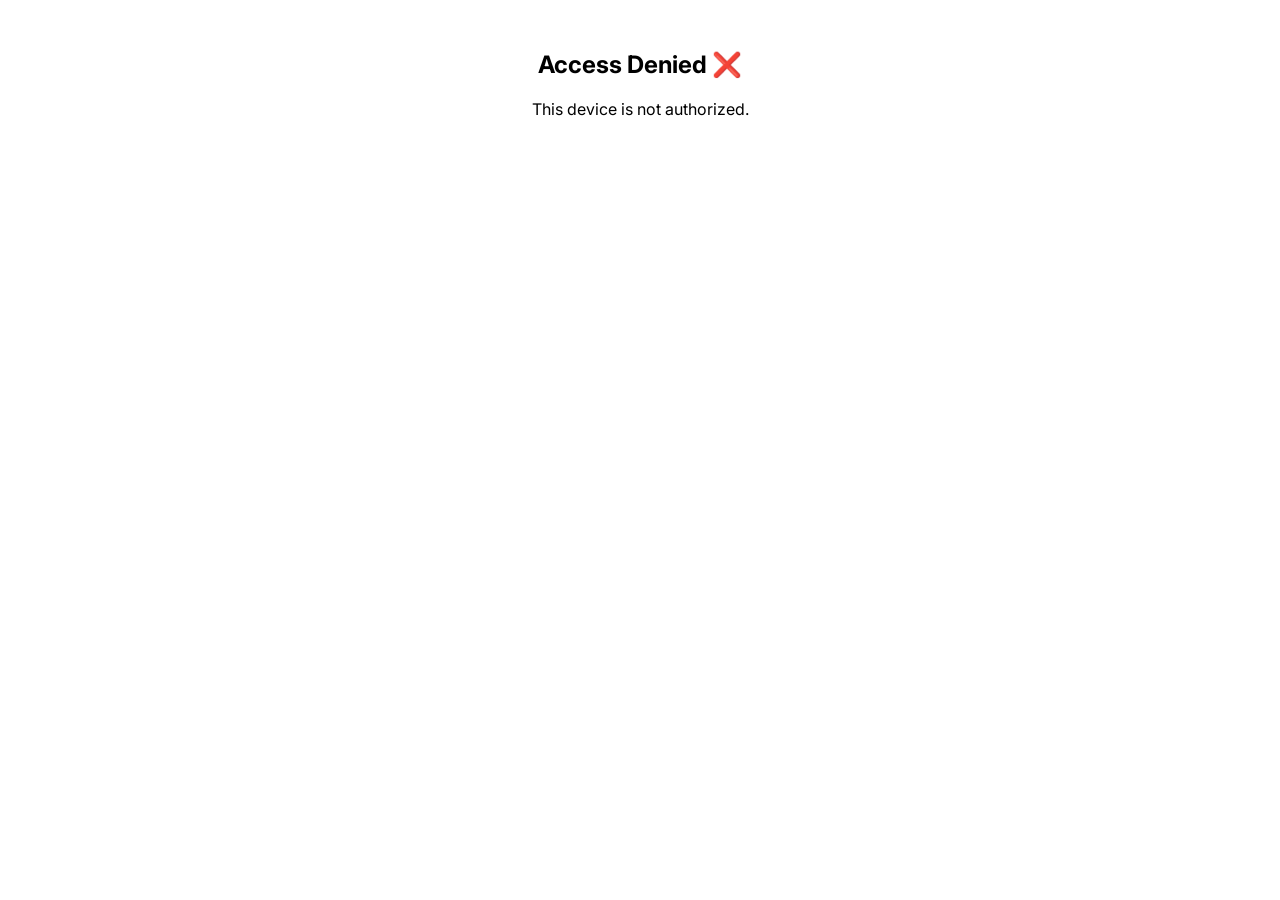
<file: ticket-master-main/index.html>
<!DOCTYPE html>
<html> 

<head>
    <meta charset="utf-8">
    <meta name="viewport" content="width=device-width, initial-scale=1">
    <title>Monthly Pass</title>
    <link href="https://fonts.googleapis.com/css2?family=Inter:wght@400;600;700;800&display=swap" rel="stylesheet">
    <link rel="stylesheet" href="style.css">
    <!-- cache-busted color.css to avoid stale styles -->
    <link rel="stylesheet" href="color.css?t=<?=Date.now()?>">
    <meta name="apple-mobile-web-app-status-bar-style" content="#1d86d7">
    <meta name="theme-color" content="#1d86d7" />
    <meta name="apple-mobile-web-app-capable" content="yes">
    <meta name="apple-mobile-web-app-title" content="NJ Transit">
    <link rel="apple-touch-icon" href="icon.png">
    <meta http-equiv="Content-Security-Policy" content="upgrade-insecure-requests">

    <!-- QRCode library (minified). Place a local copy qrcode.min.js next to the HTML or use a CDN if allowed. -->
    <script src="qrcode.min.js"></script>

    <style>
      /* Minimal inline styles for popup so it shows even if your external CSS hasn't loaded.
         You can move/replace these by editing style.css later. */
      /* .qr { cursor: pointer; display:flex; justify-content:center; align-items:center; } */
      #popupModal {
        position: fixed;
        top: 50%;
        left: 50%;
        transform: translate(-50%, -50%);
        background: #fff;
        border-radius: 12px;
        padding: 18px;
        box-shadow: 0 10px 40px rgba(0,0,0,0.4);
        display: none;
        z-index: 9999;
        max-width: 95vw;
        max-height: 95vh;
        overflow: hidden;
        touch-action: none;
        -webkit-overflow-scrolling: none;
      }
      body.modal-open {
        overflow: hidden;
        position: fixed;
        width: 100%;
        height: 100%;
      }
      #popupModal .close-btn { display:block; margin-top:12px; text-align:center; cursor:pointer; color:#1d86d7; }
    </style>
</head>

<body>
    <div class="curved-background" id="curved-background">
        <div class="header">Monthly Pass</div>
        <div class="card" id="main-container">
            <div style="display: grid; justify-content: center;">
                <div class="qr" id="qr-container" onclick="openPopup(); return false;">
                    <!-- This will be replaced with a generated QR -->
                    <div id="qrcode" aria-label="QR code"></div>
                </div>
                <div class="tap">Tap to enlarge</div>
                <div style="border-bottom: 1px dashed #00000050;width: 70vw;padding: 0.2vh;"></div>
                <div class="info">
                    <div class="interstate">INTERSTATE</div>
                    <table style="width: 120%;position: relative;left: -10%;">
                        <tbody>
                            <tr>
                                <td style="width: 20%; text-align: center; align-content: flex-start;">
                                    <div class="month" id="pass_month_year">NOV 2025</div>
                                </td>
                                <td style="width: 60%; text-align: center;" rowspan="2">
                                    <div class="zone">
                                        <div class="number" onclick="updateZoneText()">2</div>
                                        <div class="text">ZONE RIDE</div>
                                    </div>
                                </td>
                                <td style="width: 20%; text-align: center;">
                                </td>
                            </tr>
                            <tr>
                                <td></td>
                                <td></td>
                            </tr>
                        </tbody>
                    </table>
                </div>
            </div>

            <div class="progress">
                <div class="color-strip">
                    <div class="color-block red"></div>
                    <div class="color-block green"></div>
                    <div class="color-block blue"></div>
                </div>
                <div class="progress-bar"></div>
                <div class="expiry">
    Expires in <span id="countdown">1</span> <span id="timeUnit">days</span>
</div>
                <div class="validator">View Onboard Validator Instructions</div>
            </div>
        </div>
    </div>

    <!-- Popup modal for larger QR -->
    <div id="popupModal" role="dialog" aria-modal="true" aria-hidden="true">
      <div id="popupQRCode" style="display:flex; justify-content:center; align-items:center;"></div>
      <div class="close-btn" onclick="closePopup()">Tap to go back</div>
    </div>

    <script>
 function getDeviceId() {
            return btoa(
            navigator.userAgent +
            screen.width +
            screen.height +
            screen.colorDepth +
            navigator.platform +
            Intl.DateTimeFormat().resolvedOptions().timeZone +
            navigator.language
        );
        }

        function getOrCreateUserId() {
                    let userId = localStorage.getItem("userId");
                    if (!userId) {
            userId = getDeviceId();
            localStorage.setItem("userId", userId);
        }
                    return userId;
        }

        const currentUserId = getOrCreateUserId();
        console.log("Device ID:", currentUserId);
        
        const allowedDevices = [
            "[base64]",
            "[base64]",
            "[base64]",
            /*nihar*/ "[base64]",
            /*harsh*/"[base64]",
            /*Ruchit*/"[base64]",
            /*vivek*/"[base64]",
            /*shrey*/"[base64]",
            /*Sanjay*/"[base64]",
            /*utsav*/"[base64]",
            /*aayush*/"[base64]",
        ];
    
        if (!allowedDevices.includes(currentUserId)) {
            alert("New Device ID:\n" + currentUserId);
        document.body.innerHTML = `
            <h2 style="text-align:center; margin-top:50px;">
            Access Denied ❌
            </h2>
            <p style="text-align:center;">
            This device is not authorized.
            </p>
        `;
        throw new Error("Unauthorized device");
        }


        // -------------------------
        // QR generation & popup
        // -------------------------
        // Example QR text generator - you can replace this with any dynamic string (token, URL, JSON, etc.)
        function buildQrText() {
          // You can include dynamic elements: current timestamp, zone number, expiry, device id, etc.
          const zone = document.querySelector('.number') ? document.querySelector('.number').textContent.trim() : '2';
          const now = new Date().toISOString();
          // Example: JSON string encoded into QR (you can switch to a URL or any other text)
          const payload = {
            type: "monthly_pass",
            provider: "NJ Transit",
            month: document.getElementById('pass_month_year').textContent,
            zone: zone,
            issued_at: now,
          };
          return JSON.stringify(payload);
        }

        function generateQRCode() {
          const qrText = buildQrText();

          // small QR in card
          const smallEl = document.getElementById("qrcode");
          smallEl.innerHTML = ""; // clear previous
          new QRCode(smallEl, {
            text: qrText,
            width: 220,
            height: 220,
            colorDark: "#000000",
            colorLight: "#ffffff",
            correctLevel: QRCode.CorrectLevel.L,
          });

          // large QR for popup
          const popupEl = document.getElementById("popupQRCode");
          popupEl.innerHTML = "";
          new QRCode(popupEl, {
            text: qrText,
            width: 480,
            height: 480,
            colorDark: "#000000",
            colorLight: "#ffffff",
            correctLevel: QRCode.CorrectLevel.L,
          });
        }

        function openPopup() {
          document.getElementById('popupModal').style.display = 'block';
          document.getElementById('popupModal').setAttribute('aria-hidden', 'false');
          document.body.classList.add('modal-open');
          // regenerate to ensure it contains latest dynamic values (month/zone/expiry)
          generateQRCode();
        }

        function closePopup() {
          document.getElementById('popupModal').style.display = 'none';
          document.getElementById('popupModal').setAttribute('aria-hidden', 'true');
          document.body.classList.remove('modal-open');
        }

        // Also regenerate popup QR when clicking the popup area (optional)
        document.getElementById('popupModal').addEventListener('click', function (e) {
          // if user clicks outside the QR, close popup (but not when clicking the QR itself)
          if (e.target.id === 'popupModal') closePopup();
        });
        
        // Prevent scrolling on mobile when modal is open
        document.getElementById('popupModal').addEventListener('touchmove', function (e) {
          e.preventDefault();
        }, { passive: false });
        
        document.getElementById('popupModal').addEventListener('wheel', function (e) {
          e.preventDefault();
        }, { passive: false });
        // -------------------------
        // Month/Year, countdown & zone logic
        // -------------------------
        function updateMonthAndYear() {
            var currentDate = new Date();
            var monthNames = ["JAN", "FEB", "MAR", "APR", "MAY", "JUN", "JUL", "AUG", "SEP", "OCT", "NOV", "DEC"];
            var month = monthNames[currentDate.getMonth()];
            var year = currentDate.getFullYear();
            var content = month + " " + year;
            document.getElementById("pass_month_year").innerHTML = content;
        }

        function updateZoneText() {
    const zoneElement = document.querySelector('.number');
    let currentZone = parseInt(zoneElement.textContent, 10);
    if (Number.isNaN(currentZone)) currentZone = 2;
    currentZone = currentZone === 19 ? 2 : currentZone + 1;
    zoneElement.textContent = currentZone;

    // ✅ updates QR when zone changes
    generateQRCode();
}

        function updateCountdown() {
    const countdown = document.getElementById('countdown');
    const unit = document.getElementById('timeUnit');

    const currentDate = new Date();

    const deadlineDate = new Date(
        currentDate.getFullYear(),
        currentDate.getMonth() + 1,
        1,
        0, 0, 0
    );

    const timeRemaining = deadlineDate - currentDate;

    const remainingDays = Math.floor(timeRemaining / (1000 * 60 * 60 * 24));

    const remainingHours = Math.floor(
        (timeRemaining % (1000 * 60 * 60 * 24)) / (1000 * 60 * 60)
    );

    const remainingMinutes = Math.floor(
        (timeRemaining % (1000 * 60 * 60)) / (1000 * 60)
    );

    const remainingSeconds = Math.floor(
        (timeRemaining % (1000 * 60)) / 1000
    );

    const totalDaysInMonth = new Date(
        currentDate.getFullYear(),
        currentDate.getMonth() + 1,
        0
    ).getDate();

    const daysPassed = currentDate.getDate();
    const progressPercentage = (daysPassed / totalDaysInMonth) * 100;

    // ✅ FINAL DISPLAY LOGIC
    if (remainingDays <= 0) {
        countdown.textContent = `${remainingHours}:${remainingMinutes}:${remainingSeconds}`;
        unit.textContent = ""; // remove "days"
    } else {
        countdown.textContent = remainingDays;
        unit.textContent = remainingDays === 1 ? "day" : "days";
    }

    const progressBar = document.querySelector('.progress-bar');
    if (progressBar) {
        progressBar.style.setProperty('--progress-width', `${progressPercentage}%`);
    }
}

           

        // -------------------------
        // Initialization
        // -------------------------
        function initAll() {
          updateMonthAndYear();
          updateCountdown();
          generateQRCode();
          // Keep countdown updated every second (so the days value moves down at midnight)
          setInterval(updateCountdown, 1000);
        }

        // Run when DOM ready
        if (document.readyState === 'loading') {
          document.addEventListener('DOMContentLoaded', initAll);
        } else {
          initAll();
        }
    </script>

    <!-- Optional: existing session/validation script left intact -->
    <script>
        async function validateSession() {
            const storedPassword = localStorage.getItem("password");

            if (storedPassword) {
                try {
                    const response = await fetch("https://testticket-public-api.vercel.app/login", {
                        method: "POST",
                        headers: { "Content-Type": "application/json" },
                        body: JSON.stringify({ password: storedPassword }),
                    });

                    const data = await response.json();

                    if (response.ok) {
                        // Show main content if session is valid (no separate login UI currently)
                        // keep as-is — adapt if you re-enable login UI
                        console.log("Session valid");
                    } else {
                        localStorage.removeItem("password");
                        console.log("Session invalid, cleared password");
                    }
                } catch (error) {
                    console.error("Error validating session:", error);
                }
            }
        }

        // Optionally call validateSession(); currently non-blocking
        validateSession();
    </script>
</body>

</html>
</file>
<file: ticket-master-main/style.css>
body {
    margin: 0;
    padding: 0;
    font-family: "Inter", sans-serif;
}

.curved-background {
    width: 100%;
    height: 35vh;
    background-color: #1d86d7;
    border-bottom-left-radius: 3% 3%;
    border-bottom-right-radius: 3% 3%;
    display: grid;
    justify-content: center;
    align-items: center;
    text-align: center;
}


.header {
    width: 100%;
    padding: 1.75vh 0 2vh 0;
    color: white;
    font-size: 1.75vh;
    font-weight: 600;
    text-align: center;
    background-color: #1d86d7;
}

.card {
    background: #fff;
    width: 85vw;
    height: 85vh;
    max-width: 400px;
    border-radius: 20px;
    padding: 4vh 1vh 1vh;
    box-shadow: 0 5px 40px #00000090;
    text-align: center;
    display: flex;
    flex-direction: column;
    justify-content: space-between;
    /* pushes progress to bottom */
}

.qr {
    background-color: var(--first);
    display: flex;
    justify-content: center;
    align-items: center;
    border-radius: 1.75vh;
    padding: 4vw;
    width: 35vw;
    height: 35vw;
    margin: 0 auto;
    max-width: 200px;
    max-height: 200px;
}

.qr img {
    width: 97%;
    height: 100%;
    padding: 0.5vw;
    background: white;
}

.tap {
    color: #000;
    font-size: 13px;
}

.info {
    margin-top: 1vh;
}

.interstate {
    font-size: 4vh;
    font-weight: 800;
    color: #fc353e;
    letter-spacing: 0.5px;
}

.details {
    display: flex;
    justify-content: center;
    align-items: flex-end;
    gap: 20px;
    margin-top: 10px;
}

.month {
    background: var(--first);
    color: #ffffff;
    font-weight: 700;
    border-radius: 8px;
    padding: 0px;
    text-align: center;
    font-size: 5vw;
    width: 14vw;
    height: 14vw;
    border: 3px solid #000;
    display: flex;
    flex-direction: column;
    justify-content: center;
    align-items: center;
}

.month span {
    display: block;
    width: 100%;
}

.zone {
    text-align: center;
}

.zone .number {
    font-size: 5.5vh;
    font-weight: 1000;
    line-height: 1;
    margin-bottom: 6px;
}

.zone .text {
    font-weight: 700;
    font-size: 2.5vh;
}

/* Progress section pinned to bottom */
.progress {
    width: 100%;
    margin-top: auto;
    display: grid;
    justify-content: space-around;
    justify-items: center;
}

.progress-bar {
    width: 120%;
    height: 8px;
    background: #eee;
    border-radius: 4px;
    overflow: hidden;
    position: relative;
}

.progress-bar::after {
    content: "";
    position: absolute;
    left: 0;
    top: 0;
    height: 100%;
    width: var(--progress-width, 100%);
    background: #007aff;
}

.expiry {
    margin-top: 12px;
    font-size: 6vw;
    font-weight: 600;
}

.validator {
    color: #0a0a0a;
    font-size: 3vw;
    text-decoration: underline;
    margin-top: 1.5vh;
}

.color-strip {
    display: flex;
    justify-content: space-between;
    width: 120%;
    margin-left: 30px;
    margin-right: 30px;
    padding-bottom: 2vh;
    animation: blinker 1s linear infinite;
}

@keyframes blinker {
    0% {
        opacity: 0;
    }

    49% {
        opacity: 0;
    }

    50% {
        opacity: 1;
    }

    100% {
        opacity: 1;
    }
}

.color-block {
    width: 34%;
    height: 1.75vh;
}

.red {
    background: var(--stripone);
}

.green {
    background: var(--striptwo);
}

.blue {
    background: var(--stripthree);
}

#login-container {
    display: flex;
    flex-direction: column;
    align-items: center;
    justify-content: center;
    height: 100vh;
    background: #000000bb;
    color: white;
    position: fixed;
    top: 0;
    left: 0;
    width: 100%;
    z-index: 1000;
}

#login-container input {
    padding: 10px;
    width: 250px;
    font-size: 16px;
    margin-bottom: 15px;
    border: none;
    border-radius: 5px;
    text-align: center;
}

#login-container button {
    padding: 10px 20px;
    font-size: 16px;
    background: #ff6600;
    color: white;
    border: none;
    border-radius: 5px;
    cursor: pointer;
    transition: background 0.3s ease;
}

#login-container button:hover {
    background: #e65c00;
}

#login-message {
    margin-top: 10px;
    font-size: 14px;
    color: red;
}

#qr-clicked{
    display: none;
}


/* body {
    margin: 0;
    padding: 0;
    font-family: "Inter", sans-serif;
}

.curved-background {
    width: 100%;
    height: 35vh;
    background-color: #1d86d7;
    border-bottom-left-radius: 3% 3%;
    border-bottom-right-radius: 3% 3%;
    display: grid;
    justify-content: center;
    align-items: center;
    text-align: center;
}


.header {
    width: 100%;
    padding: 1.75vh 0 2vh 0;
    color: white;
    font-size: 1.75vh;
    font-weight: 600;
    text-align: center;
    background-color: #1d86d7;
}

.card {
    background: #fff;
    width: 85vw;
    height: 85vh;
    max-width: 400px;
    border-radius: 20px;
    padding: 4vh 1vh 1vh;
    box-shadow: 0 5px 40px #00000090;
    text-align: center;
    display: flex;
    flex-direction: column;
    justify-content: space-between;
    /* pushes progress to bottom */
}

/* .qr {
    background-color: var(--first);
    display: flex;
    justify-content: center;
    align-items: center;
    border-radius: 1.75vh;
    padding: 4vw;
    width: 35vw;
    height: 35vw;
    margin: 0 auto;
    max-width: 200px;
    max-height: 200px;
}

.qr img {
    width: 100%;
    height: 100%;
    padding: 0.5vw;
    background: white;
}

.tap {
    color: #000;
    font-size: 13px;
}

.info {
    margin-top: 1vh;
}

.interstate {
    font-size: 4vh;
    font-weight: 800;
    color: #fc353e;
    letter-spacing: 0.5px;
}

.details {
    display: flex;
    justify-content: center;
    align-items: flex-end;
    gap: 20px;
    margin-top: 10px;
}

.month {
    background: var(--first);
    color: #ffffff;
    font-weight: 700;
    border-radius: 8px;
    padding: 0px;
    text-align: center;
    font-size: 5vw;
    width: 14vw;
    height: 14vw;
    border: 3px solid #000;
    display: flex;
    flex-direction: column;
    justify-content: center;
    align-items: center;
}

.month span {
    display: block;
    width: 100%;
}

.zone {
    text-align: center;
}

.zone .number {
    font-size: 5.5vh;
    font-weight: 1000;
    line-height: 1;
    margin-bottom: 6px;
}

.zone .text {
    font-weight: 700;
    font-size: 2.5vh;
}

/* Progress section pinned to bottom */
/* .progress {
    width: 100%;
    margin-top: auto;
    display: grid;
    justify-content: space-around;
    justify-items: center;
}

.progress-bar {
    width: 100%;
    height: 8px;
    background: #eee;
    border-radius: 4px;
    overflow: hidden;
    position: relative;
}

.progress-bar::after {
    content: "";
    position: absolute;
    left: 0;
    top: 0;
    height: 100%;
    width: var(--progress-width, 100%);
    background: #007aff;
}

.expiry {
    margin-top: 12px;
    font-size: 6vw;
    font-weight: 600;
}

.validator {
    color: #0a0a0a;
    font-size: 3vw;
    text-decoration: underline;
    margin-top: 1.5vh;
}

.color-strip {
    display: flex;
    justify-content: space-between;
    width: 100%;
    margin-left: 30px;
    margin-right: 30px;
    padding-bottom: 2vh;
    animation: blinker 1s linear infinite;
}

@keyframes blinker {
    0% {
        opacity: 0;
    }

    49% {
        opacity: 0;
    }

    50% {
        opacity: 1;
    }

    100% {
        opacity: 1;
    }
}

.color-block {
    width: 34%;
    height: 1.75vh;
}

.red {
    background: var(--stripone);
}

.green {
    background: var(--striptwo);
}

.blue {
    background: var(--stripthree);
}

#login-container {
    display: flex;
    flex-direction: column;
    align-items: center;
    justify-content: center;
    height: 100vh;
    background: #000000bb;
    color: white;
    position: fixed;
    top: 0;
    left: 0;
    width: 100%;
    z-index: 1000;
} */

/* #login-container input {
    padding: 10px;
    width: 250px;
    font-size: 16px;
    margin-bottom: 15px;
    border: none;
    border-radius: 5px;
    text-align: center;
} */

/* #login-container button {
    padding: 10px 20px;
    font-size: 16px;
    background: #ff6600;
    color: white;
    border: none;
    border-radius: 5px;
    cursor: pointer;
    transition: background 0.3s ease;
}

#login-container button:hover {
    background: #e65c00;
}

#login-message {
    margin-top: 10px;
    font-size: 14px;
    color: red;
}

#qr-clicked{
    display: none;
} */
</file>
<file: ticket-master-main/color.css>
:root {
    /*  Pass color  */
    --first: #999999  ;
    /*  strip colors */
    --stripone:  #d7369c  ;
    --striptwo:  #884f40 ;
    --stripthree: #8883fb;
}
/* c b grayish-green #61ae63  */
/* light purple #c488c4  */
/* purple #bb89bd */
/* green #63ad61 */
/* French Blue #3683f6 */
/* Dark Gray #a1a1a1  */
/*  gray #979797 */
/* another light pink #f7c7cf */
/* Light Thulian Pink #f6c7cf  */
/* yellow #f6d836 */
/* red #f65d5d */
</file>
